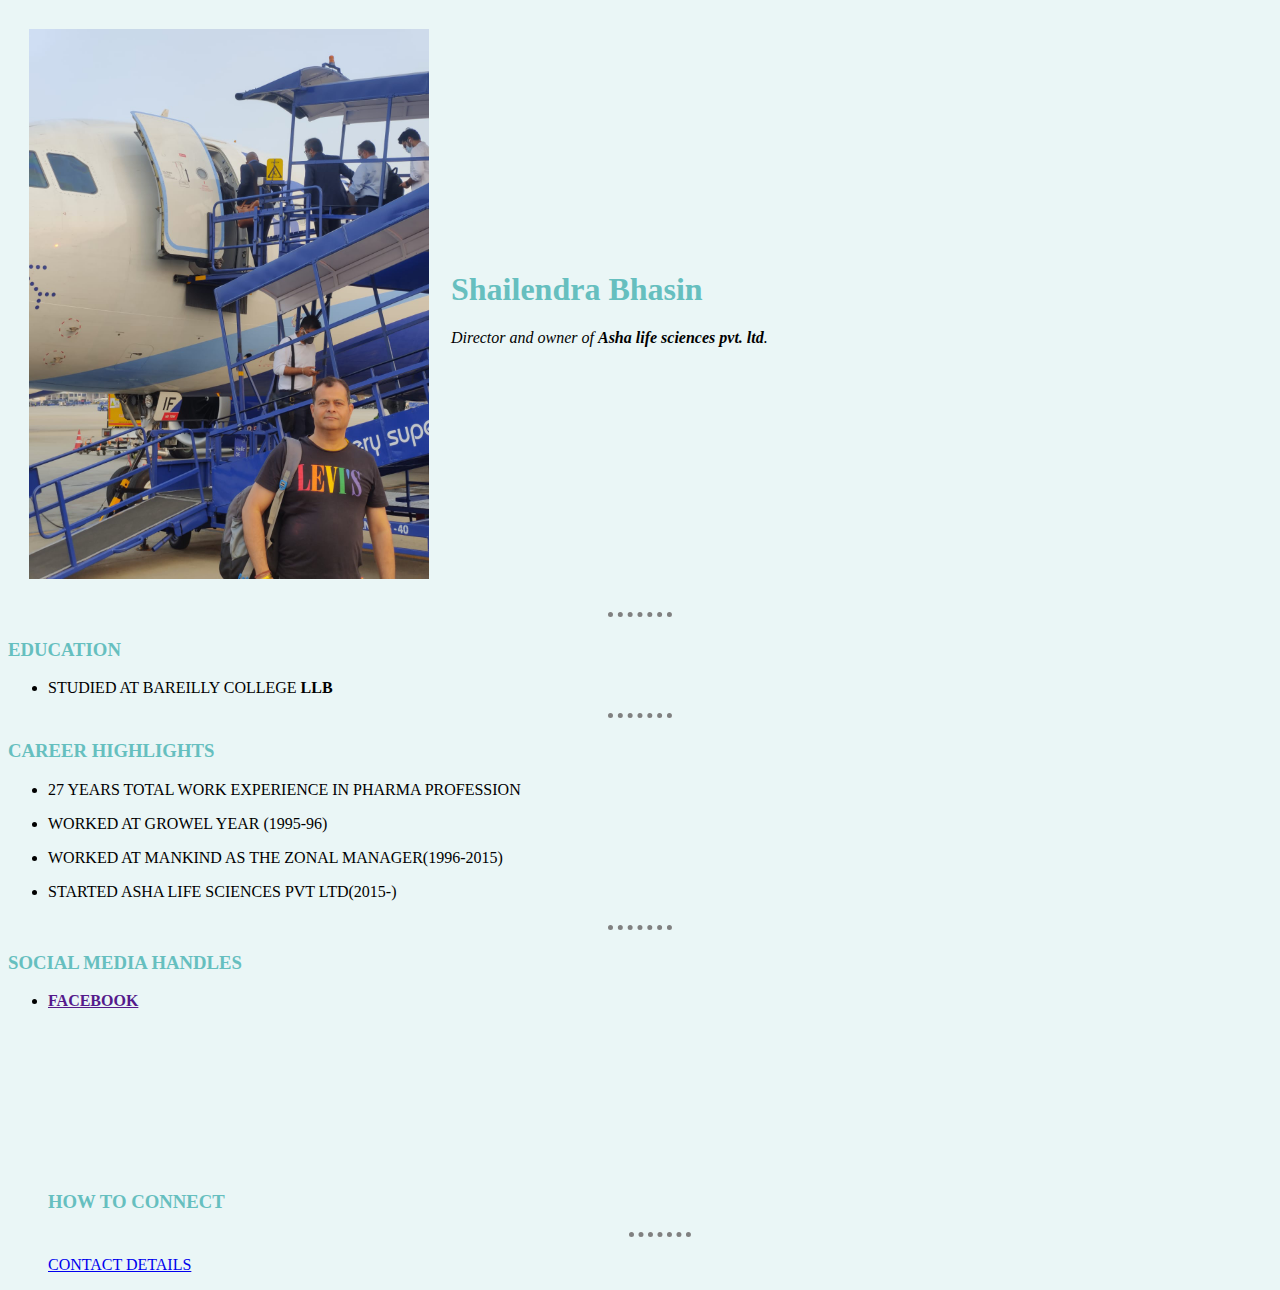
<file: index.html>
<!DOCTYPE html>
<html lang="en" dir="ltr">

<head>
  <meta charset="utf-8">
  <title>Shailendras's personal site</title>
<link rel="stylesheet" href="css/style.css">
<!--
  hr{
      border-style:none;
      border-top-style:dotted;
      border-color:grey;
      border-width:5px;
      width:5%;
    }
-->


</head>

<body>
  <table cellspacing="20">
    <tr>
      <td> <img src="images/WhatsApp Image 2022-03-29 at 11.36.14 AM.jpeg" width="400"
     height="550" alt="Shailendra Bhasin"></td>
      <td>
        <h1>Shailendra Bhasin</h1>
        <p><em>Director and owner of  <strong>Asha life sciences pvt. ltd</strong>.</em></p>
      </td>
    </tr>
  </table>
  <hr>
  <h3>EDUCATION</h3>
  <ul>
    <li>STUDIED AT BAREILLY COLLEGE <B>LLB</B></li>
  </ul>
  <hr>
  <h3>CAREER HIGHLIGHTS</h3>

<table cellspacing="10">
  <ul>
    <li>27 YEARS TOTAL WORK EXPERIENCE IN PHARMA PROFESSION </li>
  </ul>
  <ul>
    <li>WORKED AT GROWEL YEAR (1995-96)</li>
  </ul>
  <ul>
    <li>WORKED AT MANKIND AS THE ZONAL MANAGER(1996-2015)</li>
  
  </ul>
  <ul>
    <li>STARTED ASHA LIFE SCIENCES PVT LTD(2015-)</li>
  </ul>
  
          
  
 
</table>

<hr>






  <h3>SOCIAL MEDIA HANDLES</h3>
  <ul>


    <li>
        <strong>
            <a href="">FACEBOOK</a>
        </strong>
    </li>


     <br> <br> <br> <br> <br> <br> <br> <br> <br>
  <h3> HOW TO CONNECT</h3>
    <hr>
    <footer>
      
      <p><a href="contactdetails.html">CONTACT DETAILS</a></p>
    </footer>
  



</body>

</html>
</file>
<file: css/style.css>
body{
    background-color: #EAF6F6;
 }


hr{
   background-color:#EAF6F6;
   border-style:none;
   border-top:5px dotted grey;
   width: 5%;
   height: 3px;
 }
h1{
color: #66BFBF;
}
h3{
color: #66BFBF;
}
</file>
